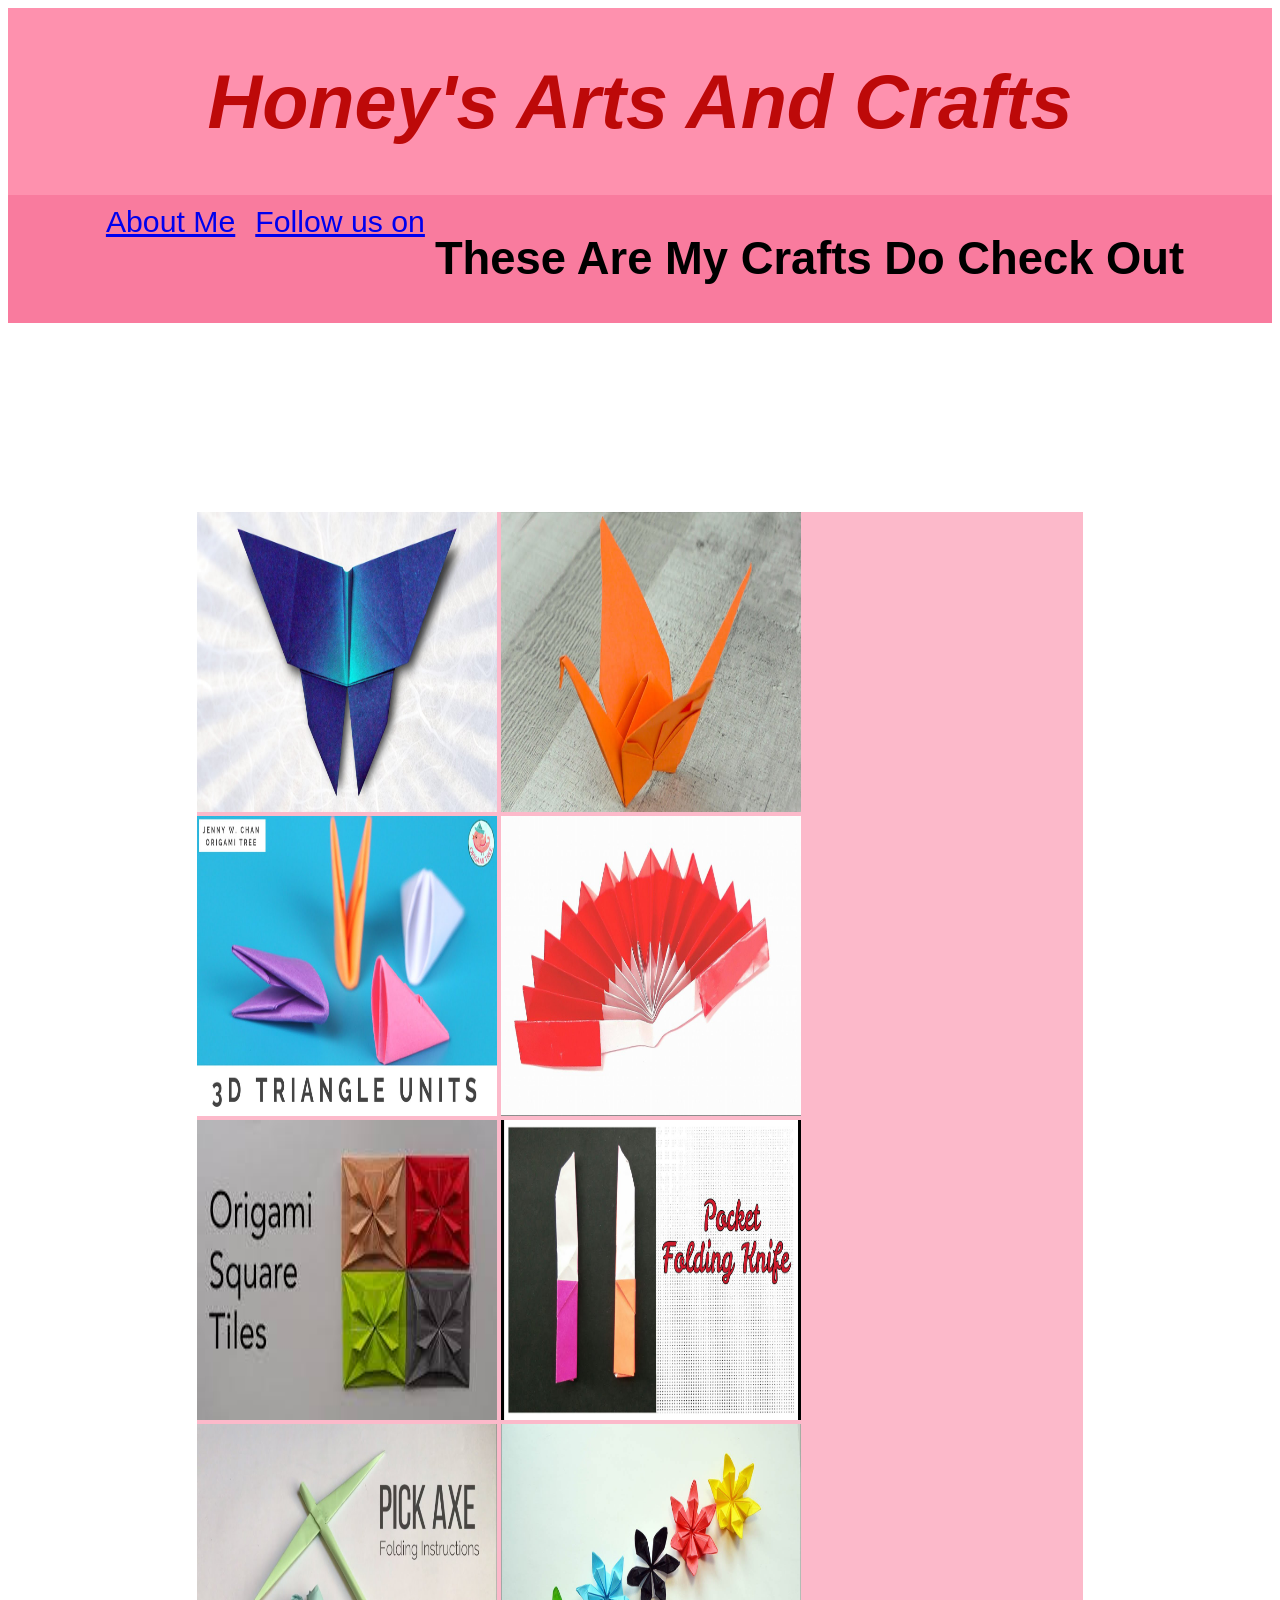
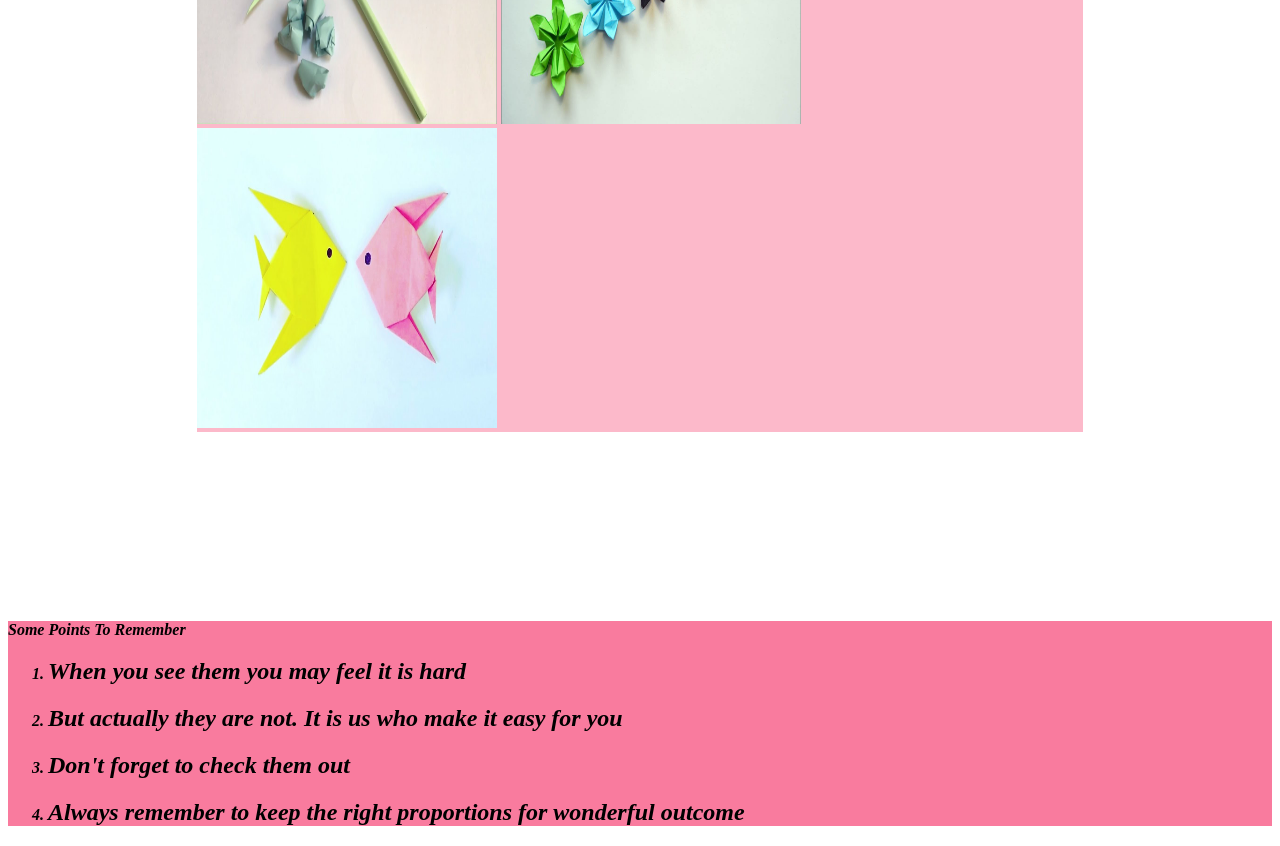
<file: index.html>
<!DOCTYPE html>
<html>
<head>
<title>This Honey's Portfolio</title> 
<link rel = "stylesheet"
type = "text/css"
href = "style.css">
</link>
</head>
<body>
    <div class = "header">
<h1>Honey's Arts And Crafts</h1>
</div>
<div class = "header1">
<a href="aboutMe.html">About Me</a>
<a href="followus.html">Follow us on</a>
<h2>These Are My Crafts Do Check Out </h2>
</div>   
<div class = "basic">
<A Href="https://www.youtube.com/watch?v=XWppAdgvEtI"><IMG Src="origami.jpg"width=300 height=300/></A>
<A Href="https://www.youtube.com/watch?v=H1pYMDY0qGk"><IMG Src="realorigami.jpg"width=300 height=300/></A>
<A Href="https://www.youtube.com/watch?v=W7NRDyt_Ods"><IMG Src="paperfold.jpg"width=300 height=300/></A>
<A Href="https://www.youtube.com/watch?v=cR-tFGVLOog"><IMG Src="paperfan.jpg"width=300 height=300/></A>
<A Href="https://www.youtube.com/watch?v=bSy9TuVRgdo"><IMG Src="papertile.jpg"width=300 height=300/></A>
<A Href="https://www.youtube.com/watch?v=Tzg45ORfleM"><IMG Src="paperknife.jpg"width=300 height=300/></A>
<A Href="https://www.youtube.com/watch?v=z8z28RDmcM8"><IMG Src="paperaxe.jpg"width=300 height=300/></A>
<A Href="https://www.youtube.com/watch?v=mkEt2K-MRmk"><IMG Src="paperflower.jpg"width=300 height=300/></A>
<A Href="https://www.youtube.com/watch?v=yGiC--e88mc"><IMG Src="fishpaper.jpg"width=300 height=300/></A>
</div>
<div class = "points">
<p><i>Some Points To Remember</i></p>
<ol>
 <li><h2>When you see them you may feel it is hard</h2></li>   
 <li><h2>But actually they are not. It is us who make it easy for you</h2></li>
 <li><h2>Don't forget to check them out</h2></li> 
 <li><h2>Always remember to keep the right proportions for wonderful outcome</h2></li>
</ol>
</div>

</body>

</html>
</file>
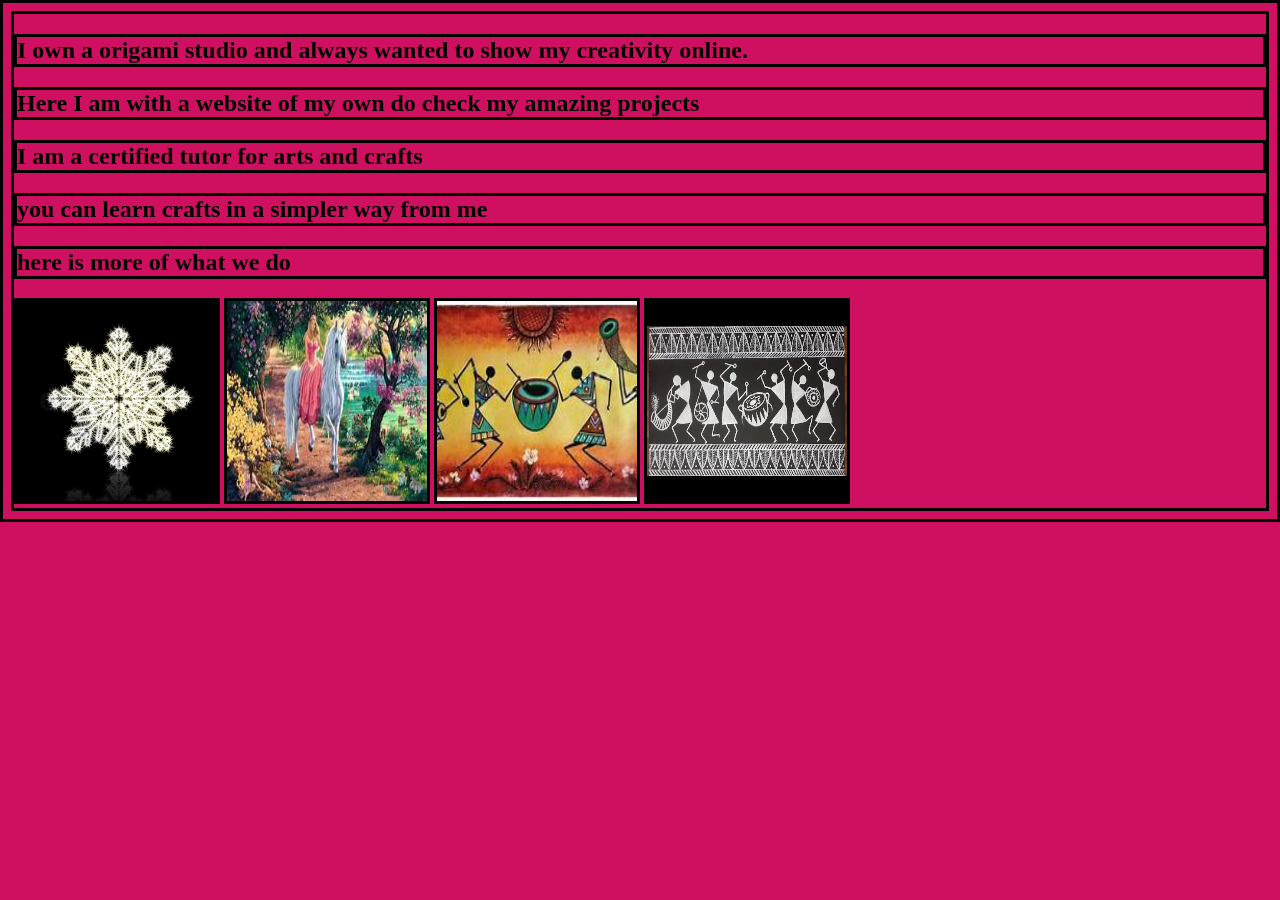
<file: aboutMe.html>
<!DOCTYPE html>
<html>
<head>
 <title>This Is About Me</title>
 <style>body{background-color: #CF1061;}
*{border:solid}
</style>   
</head>
<body>
<h2>I own a origami studio and always wanted to show my creativity online.</h2>
<h2>Here I am with a website of my own do check my amazing projects</h2>
<h2>I am a certified tutor for arts and crafts</h2>
<h2>you can learn crafts in a simpler way from me</h2>
<h2>here is more of what we do</h2>
<IMG src="snow.jpg"width= "200" height="200">
<IMG src="paint.jpg"width= "200" height="200">
 <IMG src="warli1.jpg"width= "200" height="200">
 <IMG src="warli2.jpg"width= "200" height="200">
   </html>
</file>
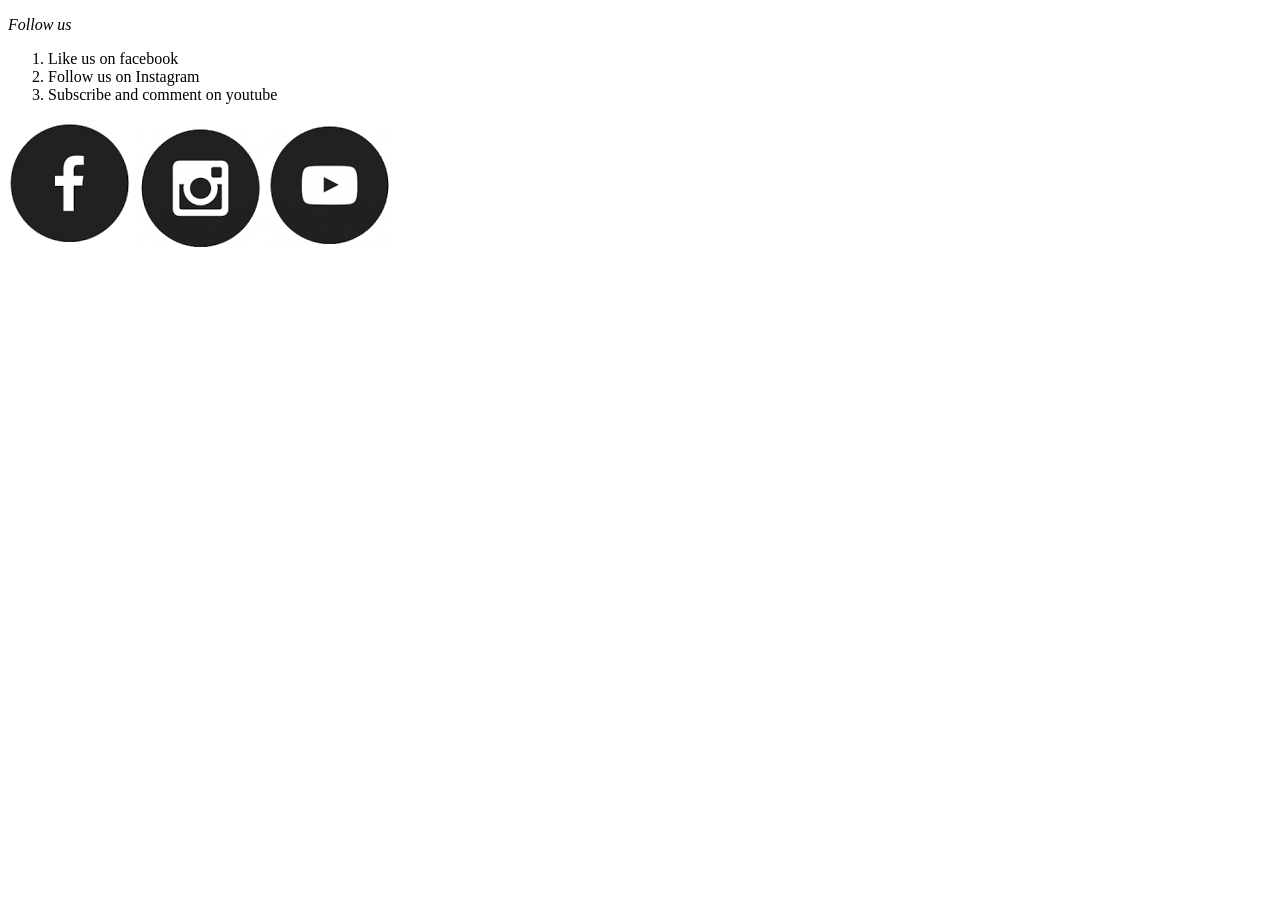
<file: followus.html>
<!DOCTYPE html>
<html>
<head>
<title>Follow us on</title>
</head>
<body>
    <p><i>Follow us</i></p>
    <ol>
     <li>Like us on facebook</li>   
     <li>Follow us on Instagram</li>
     <li>Subscribe and comment on youtube</li> 
     
    </ol>

    <A Href="#"><Img SRC="fb.png"/></A>
    <A Href="#"><Img SRC="insta.png"/></A>
    <A Href="#"><Img SRC="youtube.png"/></A>
</body>

</html>
</file>
<file: style.css>
h1{

    color:rgb(189, 9, 9)
    }
    
    .basic{
    background-color: #FCB9CA;
    overflow-y: hidden;
    margin: 5cm;
    }
    
    .header{
        background-color:#FE91AE;
        display:flex;
        justify-content: center;
        font-family: Verdana, Geneva, Tahoma, sans-serif;
        font-size: 1.0cm;
        font-style: italic;
    
    }
    .header1{
        background-color: #F97B9E;
        display:flex;
        justify-content: center;
        font-family: Verdana, Geneva, Tahoma, sans-serif;
        font-size: 0.8cm;
    
    }

    .header1 a{
        margin: 10px;
    }
    
    .points{
        background-color: #F97B9E;
        font-family: 'Times New Roman', Times, serif;
        font-style: italic;
        font-weight: 900;
    }
    
    .abheade{
    background-color: #0ABB85;
    }
    .abbody{
     background-color: #07D7D4;
    }
    a:hover {
        color: rgb(248, 195, 204);
      }
</file>
